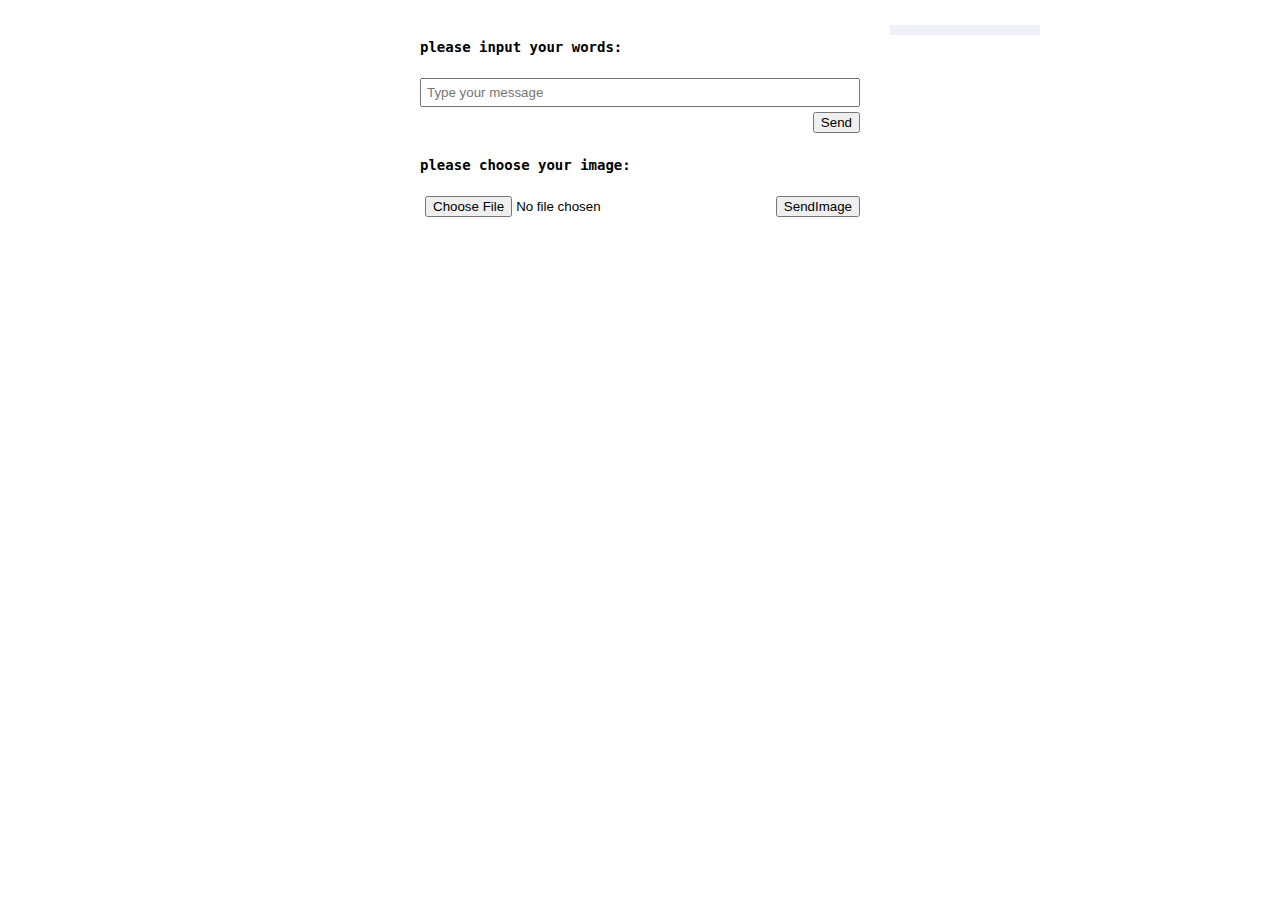
<file: demo/src/main/resources/public/index.html>
<!DOCTYPE html>
<html>
<head>
    <meta name="viewport" content="width=device-width, initial-scale=1">
    <title>WebsSockets</title>
    <link rel="stylesheet" href="style.css">
</head>
<body>
    <div class="chatControls">
    <h4>please input your words:</h4>
        <input id="message" placeholder="Type your message">
        <button id="send">Send</button>
    </div>
    <div class="chatControls">
    <h4>please choose your image:</h4>
    <input id="imageFile" type="file" onchange="previewImage(this)" style="width: 75%;margin-top: 0px;"/>
    <button id="imageSend" style="margin-top: 5px;">SendImage</button>
    <div id="preview"  style="width: 430px;height: 300px;border: solid;border-color: black;border-width: 2px;display:none;">
    </div>
    </div>
    <ul id="userlist"> <!-- Built by JS --> </ul>
    <div id="chat">    <!-- Built by JS --> </div>
    <script src="websocketDemo.js"></script>
</body>
</html>
</file>
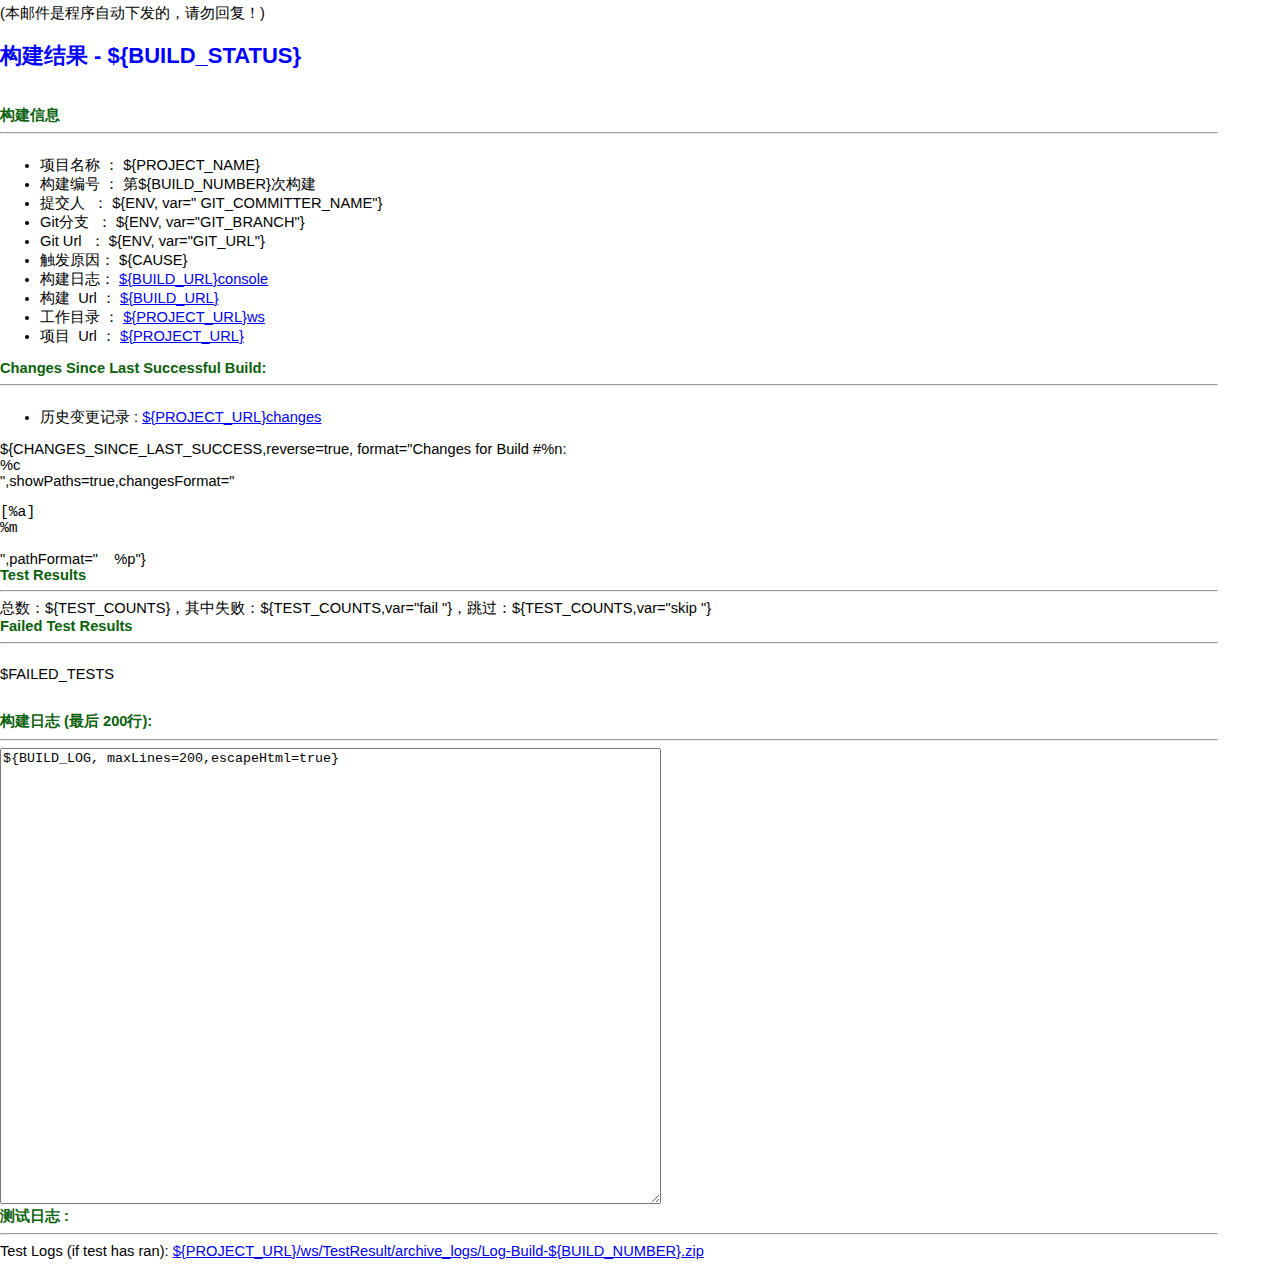
<file: demo/src/main/resources/template.html>
<!DOCTYPE html>
<html>
<head>
<meta charset="UTF-8">
<title>${ENV, var="JOB_NAME"}-第${BUILD_NUMBER}次构建日志</title>
</head>

<body leftmargin="8" marginwidth="0" topmargin="8" marginheight="4"
    offset="0">
    <table width="95%" cellpadding="0" cellspacing="0"
        style="font-size: 11pt; font-family: Tahoma, Arial, Helvetica, sans-serif">
        <tr>
            <td>(本邮件是程序自动下发的，请勿回复！)</td>
        </tr>
        <tr>
            <td><h2>
                    <font color="#0000FF">构建结果 - ${BUILD_STATUS}</font>
                </h2></td>
        </tr>
        <tr>
            <td><br />
            <b><font color="#0B610B">构建信息</font></b>
            <hr size="2" width="100%" align="center" /></td>
        </tr>
        <tr>
            <td>
                <ul>
                    <li>项目名称&nbsp;：&nbsp;${PROJECT_NAME}</li>
                    <li>构建编号&nbsp;：&nbsp;第${BUILD_NUMBER}次构建</li>
                    <li>提交人 &nbsp;：&nbsp;${ENV, var=" GIT_COMMITTER_NAME"}</li>
                    <li>Git分支 &nbsp;：&nbsp;${ENV, var="GIT_BRANCH"}</li>
                    <li>Git Url &nbsp;：&nbsp;${ENV, var="GIT_URL"}</li>
                    
                    <li>触发原因：&nbsp;${CAUSE}</li>
                    <li>构建日志：&nbsp;<a href="${BUILD_URL}console">${BUILD_URL}console</a></li>
                    <li>构建&nbsp;&nbsp;Url&nbsp;：&nbsp;<a href="${BUILD_URL}">${BUILD_URL}</a></li>
                    <li>工作目录&nbsp;：&nbsp;<a href="${PROJECT_URL}ws">${PROJECT_URL}ws</a></li>
                    <li>项目&nbsp;&nbsp;Url&nbsp;：&nbsp;<a href="${PROJECT_URL}">${PROJECT_URL}</a></li>
                </ul>
            </td>
        </tr>
        <tr>
            <td><b><font color="#0B610B">Changes Since Last  Successful Build:</font></b>
            <hr size="2" width="100%" align="center" /></td>
        </tr>
        <tr>
            <td>
                <ul>
                    <li>历史变更记录 : <a href="${PROJECT_URL}changes">${PROJECT_URL}changes</a></li>
                </ul> ${CHANGES_SINCE_LAST_SUCCESS,reverse=true, format="Changes for Build #%n:<br />%c<br />",showPaths=true,changesFormat="<pre>[%a]<br />%m</pre>",pathFormat="&nbsp;&nbsp;&nbsp;&nbsp;%p"}
            </td>
        </tr>
        <tr>
            <td><b><font color="#0B610B">Test Results</font></b>
            <hr size="2" width="100%" align="center" />
            总数：${TEST_COUNTS}，其中失败：${TEST_COUNTS,var="fail "}，跳过：${TEST_COUNTS,var="skip "}
            </td>
        </tr>
        <tr>
            <td><b><font color="#0B610B">Failed Test Results</font></b>
            <hr size="2" width="100%" align="center" /></td>
        </tr>
        <tr>
            <td><pre
                    style="font-size: 11pt; font-family: Tahoma, Arial, Helvetica, sans-serif">$FAILED_TESTS</pre>
                <br /></td>
        </tr>
        <tr>
            <td><b><font color="#0B610B">构建日志 (最后 200行):</font></b>
            <hr size="2" width="100%" align="center" /></td>
        </tr>
        <tr>
            <td><textarea cols="80" rows="30" readonly="readonly"
                    style="font-family: Courier New">${BUILD_LOG, maxLines=200,escapeHtml=true}</textarea>
            </td>
        </tr>
        <tr>
            <td><b><font color="#0B610B">测试日志 :</font></b>
            <hr size="2" width="100%" align="center" /></td>
        </tr>
          <tr>
            <td>Test Logs (if test has ran): <a
                href="${PROJECT_URL}ws/TestResult/archive_logs/Log-Build-${BUILD_NUMBER}.zip">${PROJECT_URL}/ws/TestResult/archive_logs/Log-Build-${BUILD_NUMBER}.zip</a>
                <br />
            <br />
            </td>
        </tr> 
    </table>
</body>
</html>
</file>
<file: demo/src/main/resources/public/style.css>
* {
    box-sizing: border-box;
}

html {
    overflow-y: scroll;
}

body {
    font-family: monospace;
    font-size: 14px;
    max-width: 480px;
    margin: 0 auto;
    padding: 20px
}

input {
    width: 100%;
    padding: 5px;
    margin: 5px 0;
}

button {
    float: right;
}

li {
    margin: 5px 0;
}

.chatControls {
    overflow: auto;
    margin: 0 0 5px 0
}

#userlist {
    position: fixed;
    left: 50%;
    list-style: none;
    margin-left: 250px;
    background: #f0f0f9;
    padding: 5px 10px;
    width: 150px;
    top: 11px;
}

#chat p {
    margin: 5px 0;
    font-weight: 300
}

#chat .timestamp {
    position: absolute;
    top: 10px;
    right: 10px;
    font-size: 12px;
}

#chat article {
    background: #f1f1f1;
    padding: 10px;
    margin: 10px 0;
    border-left: 5px solid #aaa;
    position: relative;
    word-wrap: break-word;
}

#chat article:first-of-type {
    background: #c9edc3;
    border-left-color: #74a377;
    animation: enter .2s 1;
}

@keyframes enter {
    from { transform: none;        }
    50%  { transform: scale(1.05); }
    to   { transform: none;        }
}
#preview{
	width: 430px;
	height: 300px;
	border: solid;
	border-color: black;
	border-width: 2px;
}
#chat .chatImage{
	margin-top:10px;
	margin-left: 10px; 
    max-width: 400px;
}
</file>
